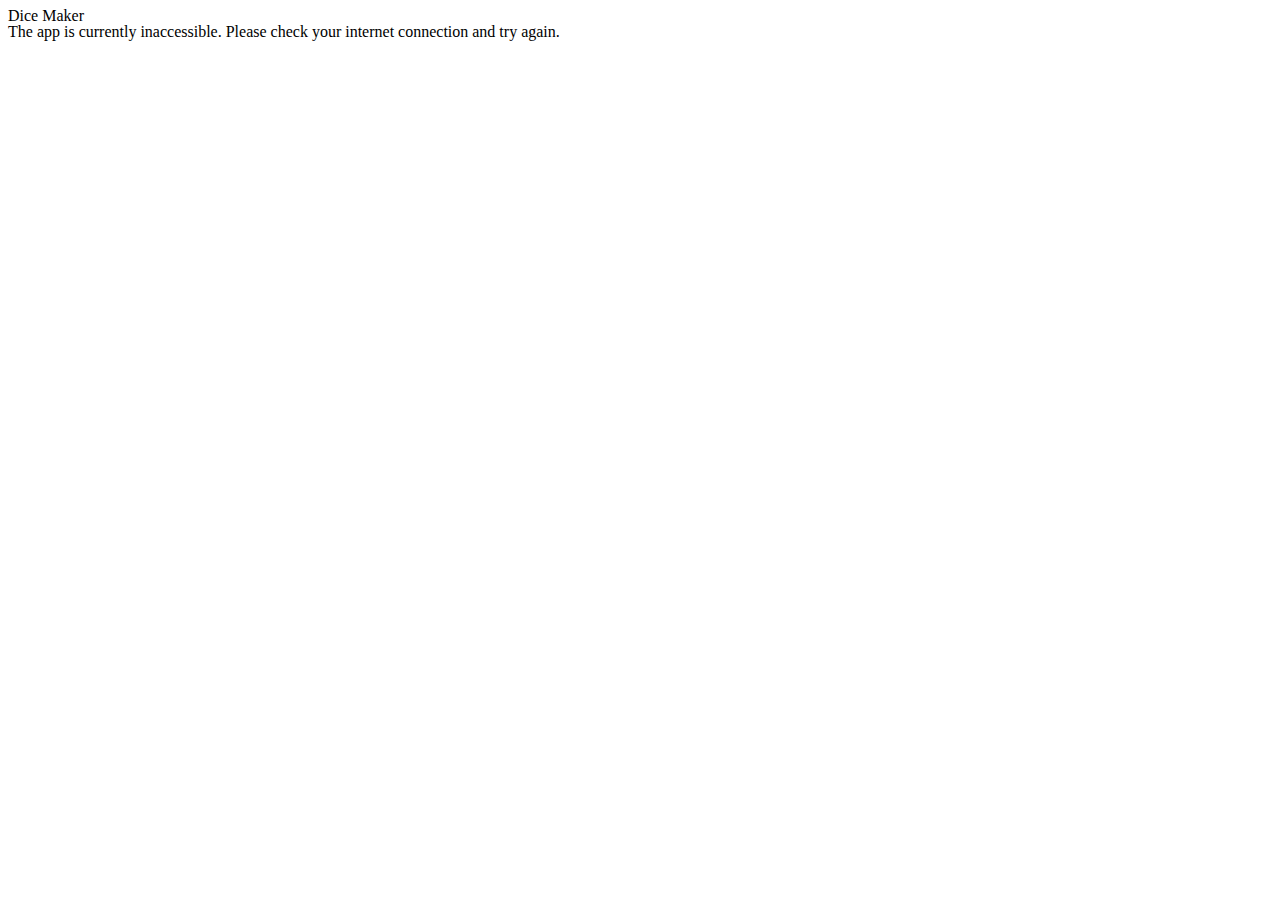
<file: offline.html>
<!DOCTYPE html>
<html>
<head>
	<title>Dice Maker</title>
	<meta name="viewport" content="width=device-width, initial-scale=1.0, maximum-scale=1.0, user-scalable=no" />
	<link rel="stylesheet" type="text/css" href="assets/css/style.css">
</head>
<body>
<h1>Dice Maker</h1>
<p>The app is currently inaccessible. Please check your internet connection and try again.</p>
</body>
</html>
</file>
<file: assets/css/style.css>
html,body,div,span,h1,h2,h3,h4,h5,h6,p,pre,a,abbr,code,img,small,strike,var,b,u,i,center,ol,ul,li,fieldset,form,input,button,textarea,label,legend,table,tbody,tfoot,thead,tr,th,td,footer,header,hgroup{margin:0;padding:0;border:0;border-radius:0;font-size:2vw;font:inherit;vertical-align:baseline;box-sizing:border-box;-moz-box-sizing:border-box;-webkit-box-sizing:border-box;-webkit-appearance:none}body{line-height:1;margin:0.5em}ol,ul{list-style:none}table{border-collapse:collapse;border-spacing:0}a,a:link,a:visited,a:hover,a:active{text-decoration:none;color:inherit}b{font-weight:bold}i{font-style:italic}button{padding:0.5em 1em;background-color:lightgrey;border-radius:100px}button:hover{background-color:#eee}button.active{background-color:steelblue;color:white}button.active:hover{background-color:lightsteelblue}.nav button{border-radius:0}#setup div,#setup table{margin:0.5em 0}#setup .diceBox{text-align:center;border:solid 1px grey;border-radius:5px;padding:0.5em}#setup .diceBox input{display:block;max-width:100%;text-align:center;padding:5px;margin:5px auto;border:1px solid lightgrey;word-wrap:break-word;word-break:break-all}#setup .diceBox .name{display:block;font-weight:bold}#setup .diceBox .dieBox{display:inline-block;border:1px solid black;padding:0.5em 1em;margin:0.5em;text-align:center}#setup .diceBox .dieBox .value{font-weight:bold;font-size:200%}#setup .diceBox .dieBox .weight{color:grey}#setup .diceBox .dieBox button{padding:3px}#setup .diceTable{border:solid 1px grey;border-radius:5px;padding:0.5em}#setup .diceTable input{height:35px;width:100%;padding:5px;border:1px solid lightgrey}#setup .diceTable .name{font-weight:bold}#setup .diceTable .dieRow{-border:1px solid black;padding:0.5em 1em;text-align:center}#setup .diceTable .dieRow .value{font-weight:bold}#setup .diceTable .dieRow .weight{color:grey}#setup .diceTable .weight-td{width:40px}#roll div,#roll table{margin:0.5em 0}#roll .history div:first-child{font-weight:bold;color:red}#roll .rollContainer{margin:0.5em -0.5em}#roll .rollBox{display:inline-block;border:1px solid black;padding:0.5em;margin:0.5em}#roll .rollBox .name,#roll .rollBox button{display:inline-block}#roll .rollBox .name{font-weight:bold;text-decoration:underline}#roll .rollBox .roll{display:block;font-weight:bold}#roll .rollBox .history{display:block;color:grey;border:1px solid grey;padding:2px;min-height:1em;max-height:4.3em;overflow:auto}#roll .rollBox .history div{display:block}#roll .count{color:grey}
/*# sourceMappingURL=style.css.map */
</file>
